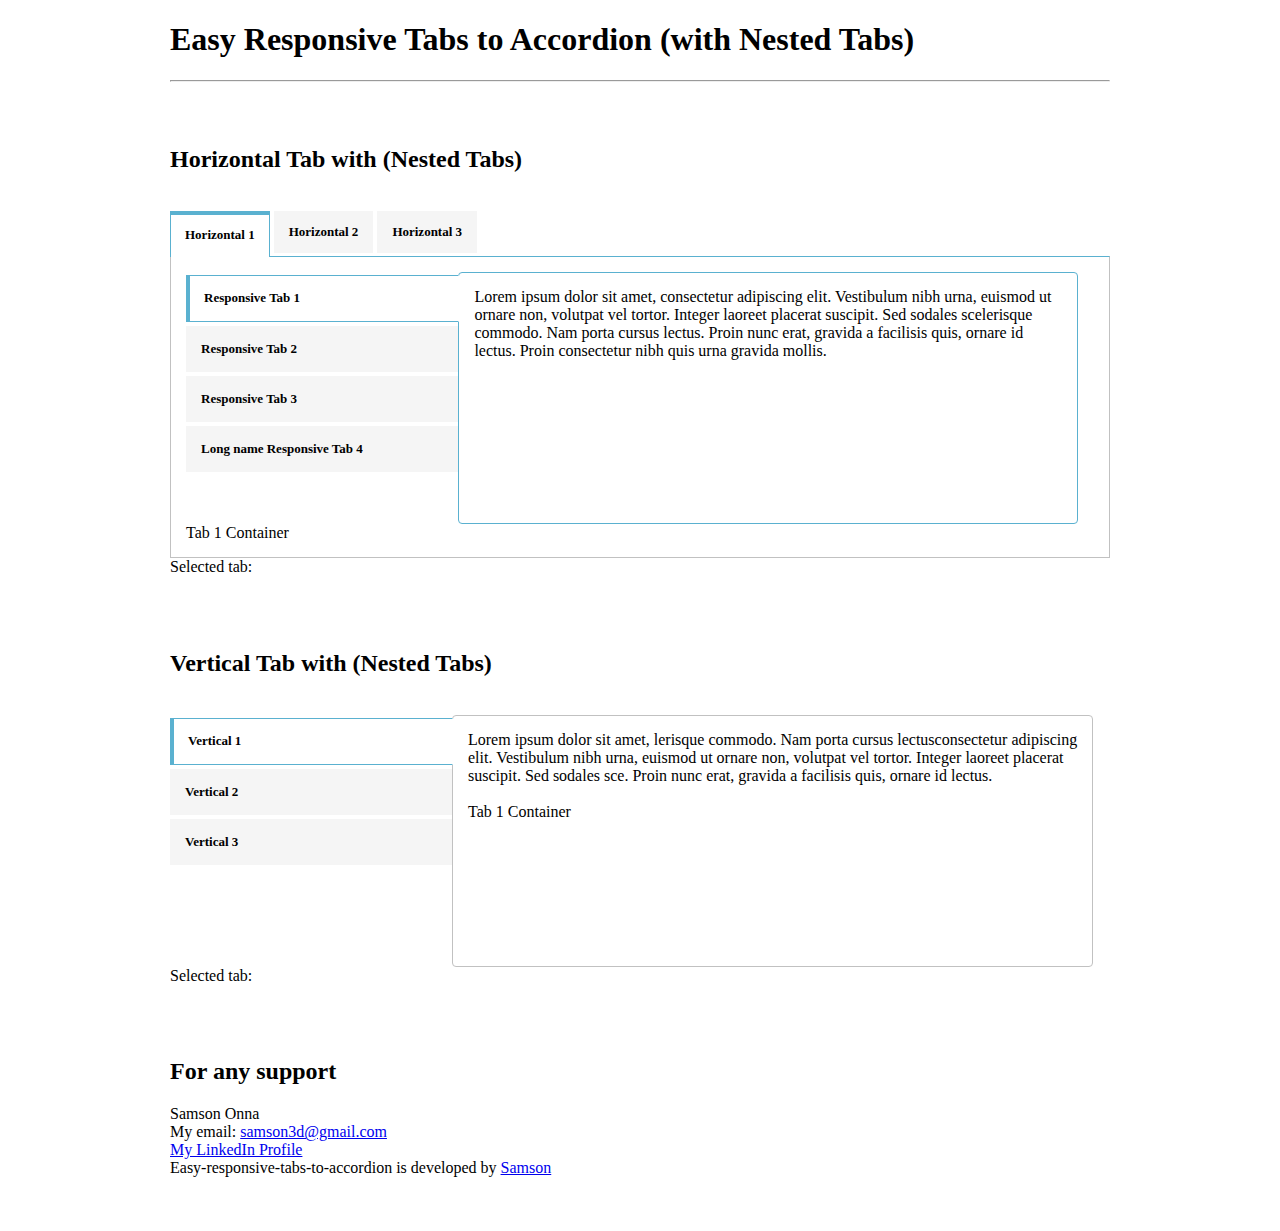
<file: easyTabs/Index.html>
<!DOCTYPE html>
<html>
<head>
    <meta charset='utf-8'>
    <meta http-equiv="X-UA-Compatible" content="chrome=1">
    <link rel="stylesheet" type="text/css" href="css/easy-responsive-tabs.css " />
    <script src="js/jquery-1.9.1.min.js"></script>
    <script src="js/easyResponsiveTabs.js"></script>
    <!--[if lt IE 9]>
<script src="//html5shiv.googlecode.com/svn/trunk/html5.js"></script>
<![endif]-->
    <title>Easy Responsive Tabs to Accordion</title>
    <style type="text/css" rel="stylesheet">
        body {
            background: #fff;
        }
        #container {
            width: 940px;
            margin: 0 auto;
        }
        @media only screen and (max-width: 768px) {
            #container {
                width: 90%;
                margin: 0 auto;
            }
        }
    </style>
</head>
<body>
    <div id="container">

        <h1 style="font-size:32px">Easy Responsive Tabs to Accordion (with Nested Tabs)</h1>
        <hr>
        <br/>
        <br/>

        <h2>Horizontal Tab with (Nested Tabs) </h2>
        <br/>
        <!--Horizontal Tab-->
        <div id="parentHorizontalTab">
            <ul class="resp-tabs-list hor_1">
                <li>Horizontal 1</li>
                <li>Horizontal 2</li>
                <li>Horizontal 3</li>
            </ul>
            <div class="resp-tabs-container hor_1">
                <div>
                    <p>
                        <!--vertical Tabs-->

                        <div id="ChildVerticalTab_1">
                            <ul class="resp-tabs-list ver_1">
                                <li>Responsive Tab 1</li>
                                <li>Responsive Tab 2</li>
                                <li>Responsive Tab 3</li>
                                <li>Long name Responsive Tab 4</li>
                            </ul>
                            <div class="resp-tabs-container ver_1">
                                <div>
                                    <p>Lorem ipsum dolor sit amet, consectetur adipiscing elit. Vestibulum nibh urna, euismod ut ornare non, volutpat vel tortor. Integer laoreet placerat suscipit. Sed sodales scelerisque commodo. Nam porta cursus lectus. Proin nunc erat, gravida a facilisis quis, ornare id lectus. Proin consectetur nibh quis urna gravida mollis.</p>
                                </div>
                                <div>
                                    <p>Lorem ipsum dolor sit amet, lerisque commodo. Nam porta cursus lectusconsectetur adipiscing elit. Vestibulum nibh urna, euismod ut ornare non, volutpat vel tortor. Integer laoreet placerat suscipit. Sed sodales sce. Proin nunc erat, gravida a facilisis quis, ornare id lectus</p>
                                </div>
                                <div>
                                    <p>Suspendisse blandit velit Integer laoreet placerat suscipit. Sed sodales scelerisque commodo. Nam porta cursus lectus. Proin nunc erat, gravida a facilisis quis, ornare id lectus. Proin consectetur nibh quis Integer laoreet placerat suscipit. Sed sodales scelerisque commodo. Nam porta cursus lectus. Proin nunc erat, gravida a facilisis quis, ornare id lectus. Proin consectetur nibh quis urna gravid urna gravid eget erat suscipit in malesuada odio venenatis.</p>
                                </div>
                                <div>
                                    <p>d ut ornare non, volutpat vel tortor. InLorem ipsum dolor sit amet, consectetur adipiscing elit. Vestibulum nibh urna, euismod ut ornare non, volutpat vel tortor. Integer laoreet placerat suscipit. Sed sodales scelerisque commodo. Nam porta cursus lectus. Proin nunc erat, gravida a facilisis quis, ornare id lectus. Proin consectetur nibh quis urna gravida mollis.t in malesuada odio venenatis.</p>
                                </div>
                            </div>
                        </div>
                    </p>
                    <p>Tab 1 Container</p>
                </div>
                <div>
                    Lorem ipsum dolor sit amet, consectetur adipiscing elit. Vestibulum nibh urna, euismod ut ornare non, volutpat vel tortor. Integer laoreet placerat suscipit. Sed sodales scelerisque commodo. Nam porta cursus lectus. Proin nunc erat, gravida a facilisis quis, ornare id lectus. Proin consectetur nibh quis urna gravida mollis.
                    <br>
                    <br>
                    <p>Tab 2 Container</p>
                </div>
                <div>
                    Lorem ipsum dolor sit amet, consectetur adipiscing elit. Vestibulum nibh urna, euismod ut ornare non, volutpat vel tortor. Integer laoreet placerat suscipit. Sed sodales scelerisque commodo. Nam porta cursus lectus. Proin nunc erat, gravida a facilisis quis, ornare id lectus. Proin consectetur nibh quis urna gravida mollis.
                    <br>
                    <br>
                    <p>Tab 3 Container</p>
                </div>
            </div>
        </div>
        <div id="nested-tabInfo">
            Selected tab: <span class="tabName"></span>
        </div>
        <br/>
        <br/>
        <br/>


        <h2>Vertical Tab with (Nested Tabs) </h2>
        <br/>
        <!--Vertical Tab-->
        <div id="parentVerticalTab">
            <ul class="resp-tabs-list hor_1">
                <li>Vertical 1</li>
                <li>Vertical 2</li>
                <li>Vertical 3</li>
            </ul>
            <div class="resp-tabs-container hor_1">
                <div>
                    Lorem ipsum dolor sit amet, lerisque commodo. Nam porta cursus lectusconsectetur adipiscing elit. Vestibulum nibh urna, euismod ut ornare non, volutpat vel tortor. Integer laoreet placerat suscipit. Sed sodales sce. Proin nunc erat, gravida a facilisis quis, ornare id lectus.
                    <br>
                    <br>
                    <p>Tab 1 Container</p>
                </div>
                <div>
                    Lorem consectetur adipiscing elit. Vestibulum nibh urna, euismod ut ornare non, volutpat vel tortor. Integer laoreet placerat suscipit. Sed sodales scelerisque commodo. Nam porta cursus lectus. Proin nunc erat, gravida a facilisis quis, ornare id lectus. Proin consectetur nibh quis.
                    <br>
                    <br>
                    <p>Tab 2 Container</p>
                </div>
                <div>
                    Lorem ipsum dolor sit amet, consectetur adipiscing elit. Vestibulum nibh urna, euismod ut ornare non, volutpat vel tortor. Integer laoreet placerat suscipit. Sed sodales scelerisque commodo. Nam porta cursus lectus. Proin nunc erat, gravida a facilisis quis, ornare id lectus. Proin consectetur nibh quis urna gravida mollis.
                    <br>
                    <br>
                    <p>Tab 3 Container</p>
                </div>
            </div>
        </div>
        <div id="nested-tabInfo2">
            Selected tab: <span class="tabName"></span>
        </div>

        <br>
        <br>
        <br/>
        <div class="content">
            <h2>For any support</h2> Samson Onna
            <br> My email: <a href="mailto:samson3d@gmail.com" target="_blank">samson3d@gmail.com</a>
            <br>
            <a href="http://www.linkedin.com/pub/samson-onnapuram/15/966/4b0" target="_blank">My LinkedIn Profile</a>
            <br>

        </div>

        <footer>
            Easy-responsive-tabs-to-accordion is developed by <a href="https://github.com/samsono/Easy-Responsive-Tabs-to-Accordion">Samson</a>
        </footer>
        <br>
        <br>
        <br/>
    </div>
	
	<!--Plug-in Initialisation-->
	<script type="text/javascript">
    $(document).ready(function() {
        //Horizontal Tab
        $('#parentHorizontalTab').easyResponsiveTabs({
            type: 'default', //Types: default, vertical, accordion
            width: 'auto', //auto or any width like 600px
            fit: true, // 100% fit in a container
            tabidentify: 'hor_1', // The tab groups identifier
            activate: function(event) { // Callback function if tab is switched
                var $tab = $(this);
                var $info = $('#nested-tabInfo');
                var $name = $('span', $info);
                $name.text($tab.text());
                $info.show();
            }
        });

        // Child Tab
        $('#ChildVerticalTab_1').easyResponsiveTabs({
            type: 'vertical',
            width: 'auto',
            fit: true,
            tabidentify: 'ver_1', // The tab groups identifier
            activetab_bg: '#fff', // background color for active tabs in this group
            inactive_bg: '#F5F5F5', // background color for inactive tabs in this group
            active_border_color: '#c1c1c1', // border color for active tabs heads in this group
            active_content_border_color: '#5AB1D0' // border color for active tabs contect in this group so that it matches the tab head border
        });

        //Vertical Tab
        $('#parentVerticalTab').easyResponsiveTabs({
            type: 'vertical', //Types: default, vertical, accordion
            width: 'auto', //auto or any width like 600px
            fit: true, // 100% fit in a container
            closed: 'accordion', // Start closed if in accordion view
            tabidentify: 'hor_1', // The tab groups identifier
            activate: function(event) { // Callback function if tab is switched
                var $tab = $(this);
                var $info = $('#nested-tabInfo2');
                var $name = $('span', $info);
                $name.text($tab.text());
                $info.show();
            }
        });
    });
</script>
</body>
</html>
</file>
<file: easyTabs/css/easy-responsive-tabs.css>
body {
    margin: 0px;
    padding: 0px;
    background: #f5f5f5;
    font-family: 'Segoe UI';
}

ul.resp-tabs-list, p {
    margin: 0px;
    padding: 0px;
}

.resp-tabs-list li {
    font-weight: 600;
    font-size: 13px;
    display: inline-block;
    padding: 13px 15px;
    margin: 0 4px 0 0;
    list-style: none;
    cursor: pointer;
    float: left;
}

.resp-tabs-container {
    padding: 0px;
    background-color: #fff;
    clear: left;
}

h2.resp-accordion {
    cursor: pointer;
    padding: 5px;
    display: none;
}

.resp-tab-content {
    display: none;
    padding: 15px;
}

.resp-tab-active {
	border: 1px solid #5AB1D0 !important;
	border-bottom: none;
	margin-bottom: -1px !important;
	padding: 12px 14px 14px 14px !important;
	border-top: 4px solid #5AB1D0 !important;
	border-bottom: 0px #fff solid !important;
}

.resp-tab-active {
    border-bottom: none;
    background-color: #fff;
}

.resp-content-active, .resp-accordion-active {
    display: block;
}

.resp-tab-content {
    border: 1px solid #c1c1c1;
	border-top-color: #5AB1D0;
}

h2.resp-accordion {
    font-size: 13px;
    border: 1px solid #c1c1c1;
    border-top: 0px solid #c1c1c1;
    margin: 0px;
    padding: 10px 15px;
}

h2.resp-tab-active {
    border-bottom: 0px solid #c1c1c1 !important;
    margin-bottom: 0px !important;
    padding: 10px 15px !important;
}

h2.resp-tab-title:last-child {
    border-bottom: 12px solid #c1c1c1 !important;
    background: blue;
}

/*-----------Vertical tabs-----------*/
.resp-vtabs ul.resp-tabs-list {
    float: left;
    width: 30%;
}

.resp-vtabs .resp-tabs-list li {
    display: block;
    padding: 15px 15px !important;
    margin: 0 0 4px;
    cursor: pointer;
    float: none;
}

.resp-vtabs .resp-tabs-container {
    padding: 0px;
    background-color: #fff;
    border: 1px solid #c1c1c1;
    float: left;
    width: 68%;
    min-height: 250px;
    border-radius: 4px;
    clear: none;
}

.resp-vtabs .resp-tab-content {
    border: none;
    word-wrap: break-word;
}

.resp-vtabs li.resp-tab-active { 
position: relative;
z-index: 1;
margin-right: -1px !important;
padding: 14px 15px 15px 14px !important;
border-top: 1px solid;
border: 1px solid #5AB1D0 !important;
border-left: 4px solid #5AB1D0 !important;
margin-bottom: 4px !important;
border-right: 1px #FFF solid !important;
}

.resp-arrow {
    width: 0;
    height: 0;
    float: right;
    margin-top: 3px;
    border-left: 6px solid transparent;
    border-right: 6px solid transparent;
    border-top: 12px solid #c1c1c1;
}

h2.resp-tab-active span.resp-arrow {
    border: none;
    border-left: 6px solid transparent;
    border-right: 6px solid transparent;
    border-bottom: 12px solid #9B9797;
}

/*-----------Accordion styles-----------*/
h2.resp-tab-active {
    background: #DBDBDB;/* !important;*/
}

.resp-easy-accordion h2.resp-accordion {
    display: block;
}

.resp-easy-accordion .resp-tab-content {
    border: 1px solid #c1c1c1;
}

.resp-easy-accordion .resp-tab-content:last-child {
    border-bottom: 1px solid #c1c1c1;/* !important;*/
}

.resp-jfit {
    width: 100%;
    margin: 0px;
}

.resp-tab-content-active {
    display: block;
}

h2.resp-accordion:first-child {
    border-top: 1px solid #c1c1c1;/* !important;*/
}

/*Here your can change the breakpoint to set the accordion, when screen resolution changed*/
@media only screen and (max-width: 768px) {
    ul.resp-tabs-list {
        display: none;
    }

    h2.resp-accordion {
        display: block;
    }

    .resp-vtabs .resp-tab-content {
        border: 1px solid #C1C1C1;
    }

    .resp-vtabs .resp-tabs-container {
        border: none;
        float: none;
        width: 100%;
        min-height: 100px;
        clear: none;
    }

    .resp-accordion-closed {
        display: none !important;
    }

    .resp-vtabs .resp-tab-content:last-child {
        border-bottom: 1px solid #c1c1c1 !important;
    }
}
</file>
